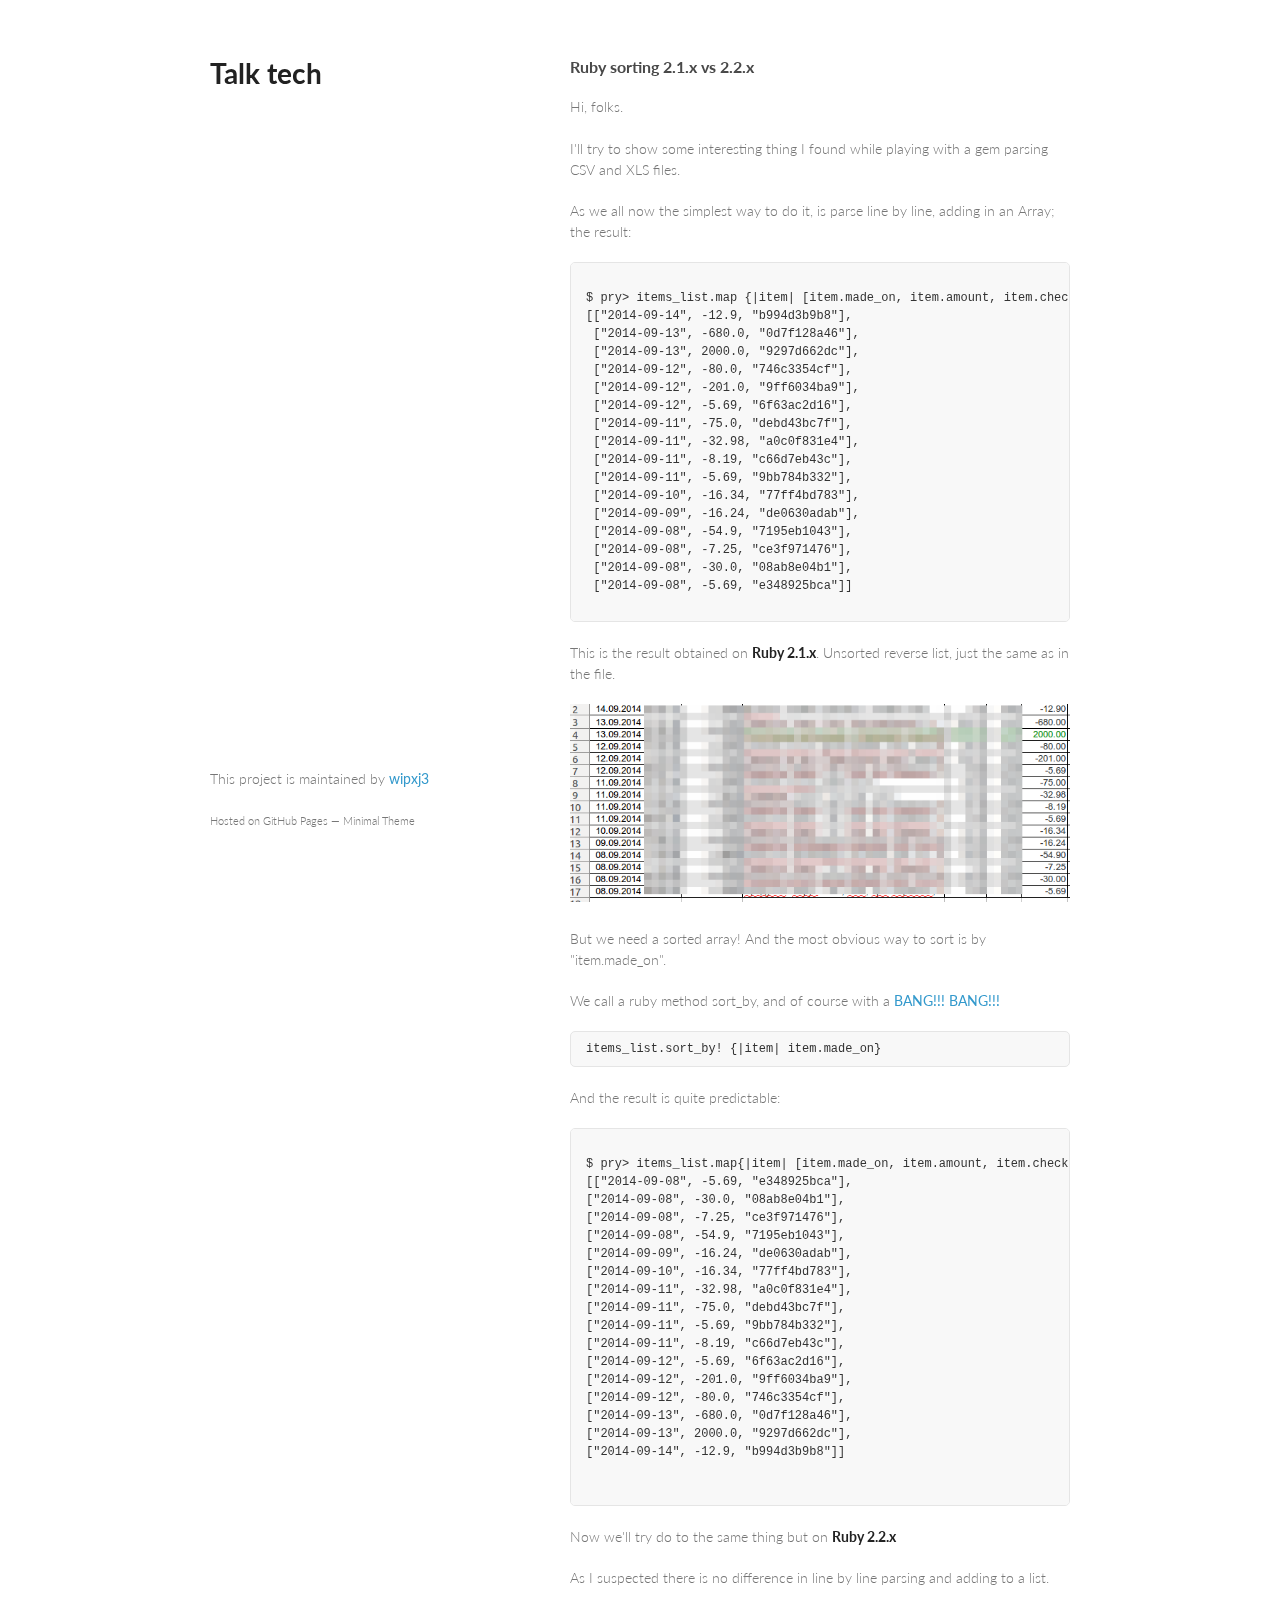
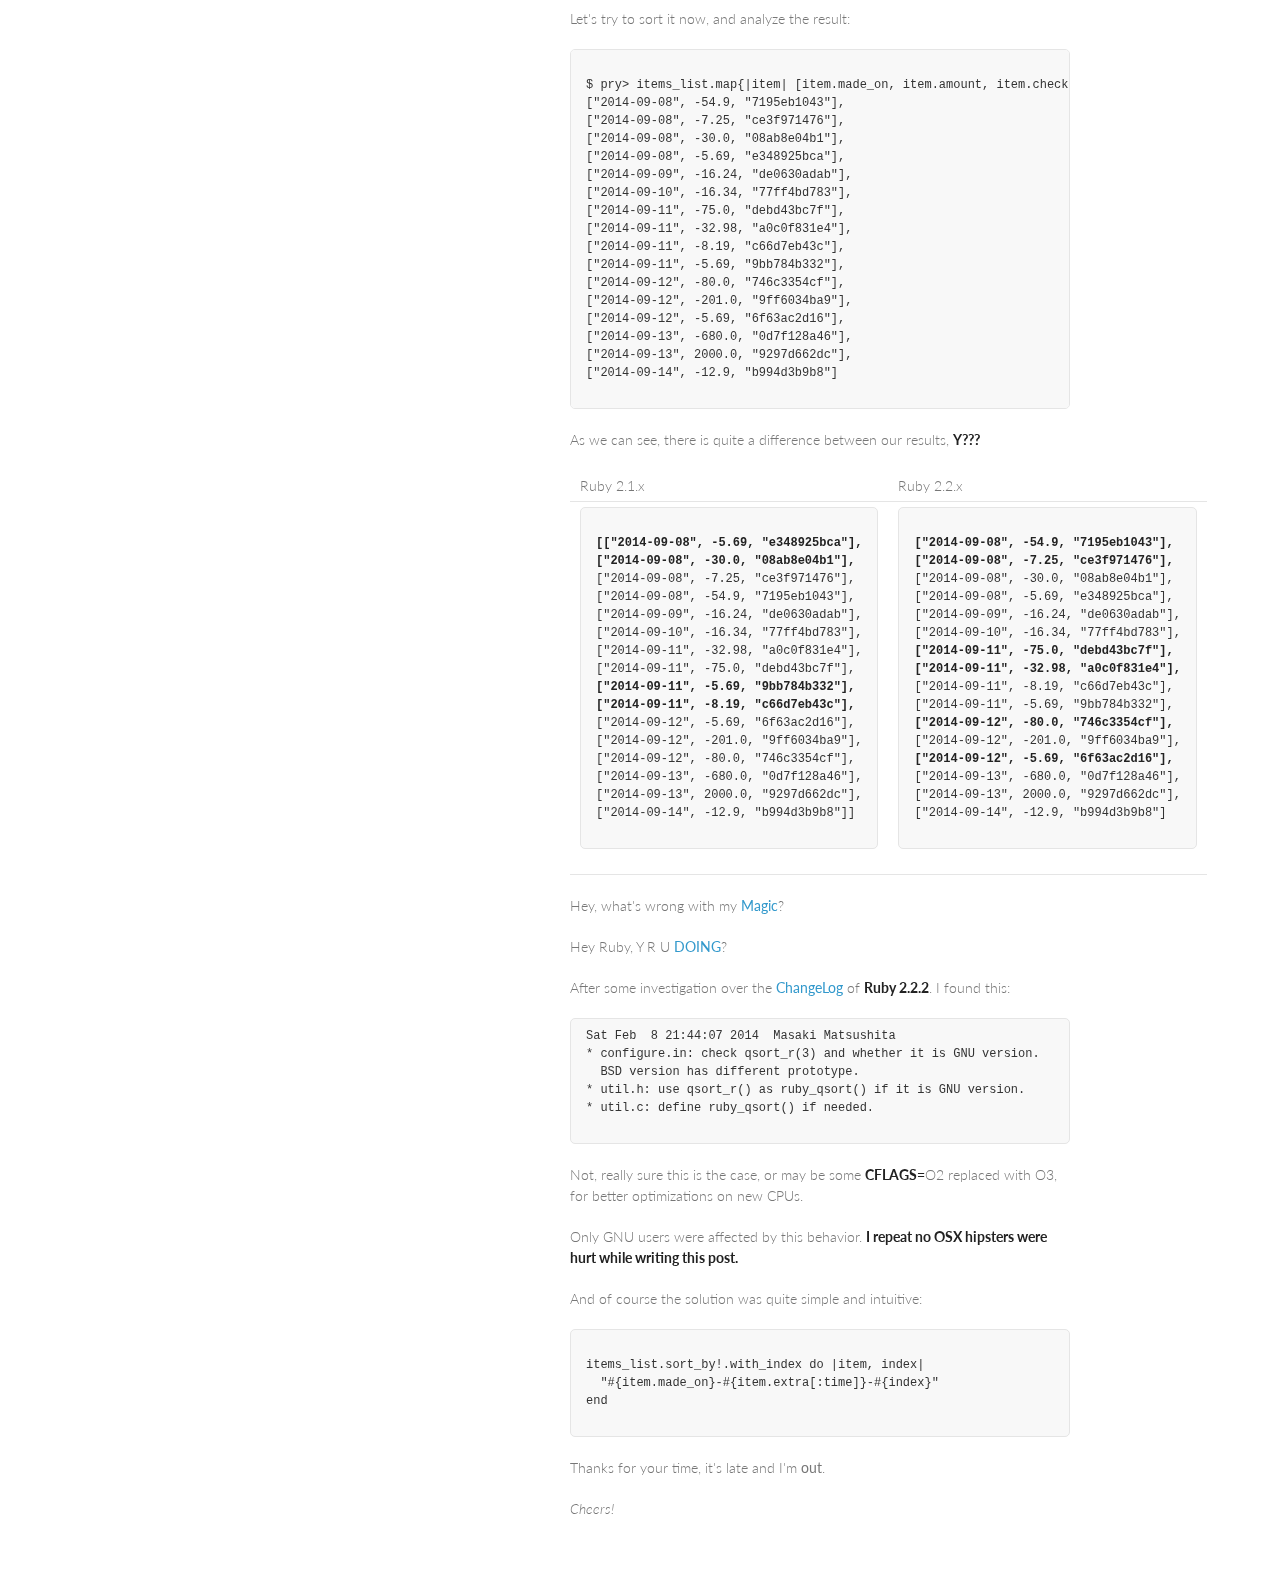
<file: index.html>
<!doctype html>
<html>
  <head>
    <meta charset="utf-8">
    <meta http-equiv="X-UA-Compatible" content="chrome=1">
    <title>wipxj3 Blog</title>

    <link rel="stylesheet" href="stylesheets/styles.css">
    <link rel="stylesheet" href="stylesheets/pygment_trac.css">
    <meta name="viewport" content="width=device-width, initial-scale=1, user-scalable=no">
    <!--[if lt IE 9]>
    <script src="//html5shiv.googlecode.com/svn/trunk/html5.js"></script>
    <![endif]-->
  </head>
  <body>
    <div class="wrapper">
      <header>
        <h1>Talk tech</h1>
      </header>
      <section>
        <h3><a id="welcome-to-github-pages" class="anchor" href="#welcome-to-github-pages" aria-hidden="true"><span class="octicon octicon-link"></span></a>Ruby sorting 2.1.x vs 2.2.x</h3>

        <p>
          Hi, folks.
          <br><br>
          I'll try to show some interesting thing I found while playing with a gem parsing CSV and XLS files.
        </p>

        <p>As we all now the simplest way to do it, is parse line by line, adding in an Array; the result:</p>

        <pre><code>
$ pry> items_list.map {|item| [item.made_on, item.amount, item.checksum[0..9]]};nil
[["2014-09-14", -12.9, "b994d3b9b8"],
 ["2014-09-13", -680.0, "0d7f128a46"],
 ["2014-09-13", 2000.0, "9297d662dc"],
 ["2014-09-12", -80.0, "746c3354cf"],
 ["2014-09-12", -201.0, "9ff6034ba9"],
 ["2014-09-12", -5.69, "6f63ac2d16"],
 ["2014-09-11", -75.0, "debd43bc7f"],
 ["2014-09-11", -32.98, "a0c0f831e4"],
 ["2014-09-11", -8.19, "c66d7eb43c"],
 ["2014-09-11", -5.69, "9bb784b332"],
 ["2014-09-10", -16.34, "77ff4bd783"],
 ["2014-09-09", -16.24, "de0630adab"],
 ["2014-09-08", -54.9, "7195eb1043"],
 ["2014-09-08", -7.25, "ce3f971476"],
 ["2014-09-08", -30.0, "08ab8e04b1"],
 ["2014-09-08", -5.69, "e348925bca"]]
        </code></pre>

        <p>This is the result obtained on <strong>Ruby 2.1.x</strong>. Unsorted reverse list, just the same as in the file.</p>
        <img src="images/original.png">
        <br><br>

        <p>But we need a sorted array! And the most obvious way to sort is by "item.made_on".</p>

        <p>We call a ruby method sort_by, and of course with a <a href="https://www.youtube.com/watch?v=T5Xl0Qry-hA">BANG!!! BANG!!!</a>
          <pre><code>items_list.sort_by! {|item| item.made_on}</code></pre>
        </p>

        <p>And the result is quite predictable:</p>
        <pre>
          <code>
$ pry> items_list.map{|item| [item.made_on, item.amount, item.checksum[0..9]]};nil
[["2014-09-08", -5.69, "e348925bca"],
["2014-09-08", -30.0, "08ab8e04b1"],
["2014-09-08", -7.25, "ce3f971476"],
["2014-09-08", -54.9, "7195eb1043"],
["2014-09-09", -16.24, "de0630adab"],
["2014-09-10", -16.34, "77ff4bd783"],
["2014-09-11", -32.98, "a0c0f831e4"],
["2014-09-11", -75.0, "debd43bc7f"],
["2014-09-11", -5.69, "9bb784b332"],
["2014-09-11", -8.19, "c66d7eb43c"],
["2014-09-12", -5.69, "6f63ac2d16"],
["2014-09-12", -201.0, "9ff6034ba9"],
["2014-09-12", -80.0, "746c3354cf"],
["2014-09-13", -680.0, "0d7f128a46"],
["2014-09-13", 2000.0, "9297d662dc"],
["2014-09-14", -12.9, "b994d3b9b8"]]
          </code>
        </pre>

        <p>Now we'll try do to the same thing but on <strong>Ruby 2.2.x</strong></p>
        <p>As I suspected there is no difference in line by line parsing and adding to a list.</p>
        <p>Let's try to sort it now, and analyze the result:</p>
        <pre><code>
$ pry> items_list.map{|item| [item.made_on, item.amount, item.checksum[0..9]]};nil
["2014-09-08", -54.9, "7195eb1043"],
["2014-09-08", -7.25, "ce3f971476"],
["2014-09-08", -30.0, "08ab8e04b1"],
["2014-09-08", -5.69, "e348925bca"],
["2014-09-09", -16.24, "de0630adab"],
["2014-09-10", -16.34, "77ff4bd783"],
["2014-09-11", -75.0, "debd43bc7f"],
["2014-09-11", -32.98, "a0c0f831e4"],
["2014-09-11", -8.19, "c66d7eb43c"],
["2014-09-11", -5.69, "9bb784b332"],
["2014-09-12", -80.0, "746c3354cf"],
["2014-09-12", -201.0, "9ff6034ba9"],
["2014-09-12", -5.69, "6f63ac2d16"],
["2014-09-13", -680.0, "0d7f128a46"],
["2014-09-13", 2000.0, "9297d662dc"],
["2014-09-14", -12.9, "b994d3b9b8"]
        </code></pre>
        <p>As we can see, there is quite a difference between our results, <strong>Y???</strong></p>
        <table>
          <thead>
            <tr>
              <td>Ruby 2.1.x</td>
              <td>Ruby 2.2.x</td>
            </tr>
          </thead>
          <tbody>
            <tr>
              <td>
                <pre><code>
<strong>[["2014-09-08", -5.69, "e348925bca"],</strong>
<strong>["2014-09-08", -30.0, "08ab8e04b1"],</strong>
["2014-09-08", -7.25, "ce3f971476"],
["2014-09-08", -54.9, "7195eb1043"],
["2014-09-09", -16.24, "de0630adab"],
["2014-09-10", -16.34, "77ff4bd783"],
["2014-09-11", -32.98, "a0c0f831e4"],
["2014-09-11", -75.0, "debd43bc7f"],
<strong>["2014-09-11", -5.69, "9bb784b332"],</strong>
<strong>["2014-09-11", -8.19, "c66d7eb43c"],</strong>
["2014-09-12", -5.69, "6f63ac2d16"],
["2014-09-12", -201.0, "9ff6034ba9"],
["2014-09-12", -80.0, "746c3354cf"],
["2014-09-13", -680.0, "0d7f128a46"],
["2014-09-13", 2000.0, "9297d662dc"],
["2014-09-14", -12.9, "b994d3b9b8"]]
                </code></pre>
              </td>

              <td>
                <pre><code>
<strong>["2014-09-08", -54.9, "7195eb1043"],</strong>
<strong>["2014-09-08", -7.25, "ce3f971476"],</strong>
["2014-09-08", -30.0, "08ab8e04b1"],
["2014-09-08", -5.69, "e348925bca"],
["2014-09-09", -16.24, "de0630adab"],
["2014-09-10", -16.34, "77ff4bd783"],
<strong>["2014-09-11", -75.0, "debd43bc7f"],</strong>
<strong>["2014-09-11", -32.98, "a0c0f831e4"],</strong>
["2014-09-11", -8.19, "c66d7eb43c"],
["2014-09-11", -5.69, "9bb784b332"],
<strong>["2014-09-12", -80.0, "746c3354cf"],</strong>
["2014-09-12", -201.0, "9ff6034ba9"],
<strong>["2014-09-12", -5.69, "6f63ac2d16"],</strong>
["2014-09-13", -680.0, "0d7f128a46"],
["2014-09-13", 2000.0, "9297d662dc"],
["2014-09-14", -12.9, "b994d3b9b8"]
              </code></pre>
              </td>
            </tr>
          </tbody>
        </table>
        <p>Hey, what's wrong with my <a href="#">Magic</a>?</p>
        <p>Hey Ruby, Y R U <a href="#">DOING</a>?</p>
        <p>After some investigation over the <a href="http://svn.ruby-lang.org/repos/ruby/tags/v2_2_2/ChangeLog">ChangeLog</a> of <strong>Ruby 2.2.2</strong>. I found this:
          <pre>
Sat Feb  8 21:44:07 2014  Masaki Matsushita  <glass.saga@gmail.com>
* configure.in: check qsort_r(3) and whether it is GNU version.
  BSD version has different prototype.
* util.h: use qsort_r() as ruby_qsort() if it is GNU version.
* util.c: define ruby_qsort() if needed.
          </pre>
        </p>
        <p>Not, really sure this is the case, or may be some <strong>CFLAGS=</strong>O2 replaced with O3, for better optimizations on new CPUs.</p>
        <p>Only GNU users were affected by this behavior. <strong>I repeat no OSX hipsters were hurt while writing this post.</strong></p>
        <p>And of course the solution was quite simple and intuitive:</p>
        <pre><code>
items_list.sort_by!.with_index do |item, index|
  "#{item.made_on}-#{item.extra[:time]}-#{index}"
end
        </code></pre>
        <p>Thanks for your time, it's late and I'm <b>out</b>.</p>
        <p><em>Cheers!</em></p>
      </section>
      <footer>
        <p>This project is maintained by <a href="https://github.com/wipxj3">wipxj3</a></p>
        <p><small>Hosted on GitHub Pages &mdash; Minimal Theme</small></p>
      </footer>
    </div>
    <script src="javascripts/scale.fix.js"></script>

  </body>
</html>
</file>
<file: stylesheets/styles.css>
@import url(https://fonts.googleapis.com/css?family=Lato:300italic,700italic,300,700);

body {
  padding:50px;
  font:14px/1.5 Lato, "Helvetica Neue", Helvetica, Arial, sans-serif;
  color:#777;
  font-weight:300;
}

h1, h2, h3, h4, h5, h6 {
  color:#222;
  margin:0 0 20px;
}

p, ul, ol, table, pre, dl {
  margin:0 0 20px;
}

h1, h2, h3 {
  line-height:1.1;
}

h1 {
  font-size:28px;
}

h2 {
  color:#393939;
}

h3, h4, h5, h6 {
  color:#494949;
}

a {
  color:#39c;
  font-weight:400;
  text-decoration:none;
}

a small {
  font-size:11px;
  color:#777;
  margin-top:-0.6em;
  display:block;
}

.wrapper {
  width:860px;
  margin:0 auto;
}

blockquote {
  border-left:1px solid #e5e5e5;
  margin:0;
  padding:0 0 0 20px;
  font-style:italic;
}

code, pre {
  font-family: Consolas, "Liberation Mono", Menlo, Courier, monospace;
  color:#333;
  font-size:12px;
}

pre {
  padding:8px 15px;
  background: #f8f8f8;  
  border-radius:5px;
  border:1px solid #e5e5e5;
  overflow-x: auto;
}

table {
  width:100%;
  border-collapse:collapse;
}

th, td {
  text-align:left;
  padding:5px 10px;
  border-bottom:1px solid #e5e5e5;
}

dt {
  color:#444;
  font-weight:700;
}

th {
  color:#444;
}

img {
  max-width:100%;
}

header {
  width:270px;
  float:left;
  position:fixed;
}

header ul {
  list-style:none;
  height:40px;
  
  padding:0;
  
  background: #eee;
  background: -moz-linear-gradient(top, #f8f8f8 0%, #dddddd 100%);
  background: -webkit-gradient(linear, left top, left bottom, color-stop(0%,#f8f8f8), color-stop(100%,#dddddd));
  background: -webkit-linear-gradient(top, #f8f8f8 0%,#dddddd 100%);
  background: -o-linear-gradient(top, #f8f8f8 0%,#dddddd 100%);
  background: -ms-linear-gradient(top, #f8f8f8 0%,#dddddd 100%);
  background: linear-gradient(top, #f8f8f8 0%,#dddddd 100%);
  
  border-radius:5px;
  border:1px solid #d2d2d2;
  box-shadow:inset #fff 0 1px 0, inset rgba(0,0,0,0.03) 0 -1px 0;
  width:270px;
}

header li {
  width:89px;
  float:left;
  border-right:1px solid #d2d2d2;
  height:40px;
}

header ul a {
  line-height:1;
  font-size:11px;
  color:#999;
  display:block;
  text-align:center;
  padding-top:6px;
  height:40px;
}

strong {
  color:#222;
  font-weight:700;
}

header ul li + li {
  width:88px;
  border-left:1px solid #fff;
}

header ul li + li + li {
  border-right:none;
  width:89px;
}

header ul a strong {
  font-size:14px;
  display:block;
  color:#222;
}

section {
  width:500px;
  float:right;
  padding-bottom:50px;
}

small {
  font-size:11px;
}

hr {
  border:0;
  background:#e5e5e5;
  height:1px;
  margin:0 0 20px;
}

footer {
  width:270px;
  float:left;
  position:fixed;
  bottom:50px;
}

@media print, screen and (max-width: 960px) {
  
  div.wrapper {
    width:auto;
    margin:0;
  }
  
  header, section, footer {
    float:none;
    position:static;
    width:auto;
  }
  
  header {
    padding-right:320px;
  }
  
  section {
    border:1px solid #e5e5e5;
    border-width:1px 0;
    padding:20px 0;
    margin:0 0 20px;
  }
  
  header a small {
    display:inline;
  }
  
  header ul {
    position:absolute;
    right:50px;
    top:52px;
  }
}

@media print, screen and (max-width: 720px) {
  body {
    word-wrap:break-word;
  }
  
  header {
    padding:0;
  }
  
  header ul, header p.view {
    position:static;
  }
  
  pre, code {
    word-wrap:normal;
  }
}

@media print, screen and (max-width: 480px) {
  body {
    padding:15px;
  }
  
  header ul {
    display:none;
  }
}

@media print {
  body {
    padding:0.4in;
    font-size:12pt;
    color:#444;
  }
}
</file>
<file: stylesheets/pygment_trac.css>
.highlight  { background: #ffffff; }
.highlight .c { color: #999988; font-style: italic } /* Comment */
.highlight .err { color: #a61717; background-color: #e3d2d2 } /* Error */
.highlight .k { font-weight: bold } /* Keyword */
.highlight .o { font-weight: bold } /* Operator */
.highlight .cm { color: #999988; font-style: italic } /* Comment.Multiline */
.highlight .cp { color: #999999; font-weight: bold } /* Comment.Preproc */
.highlight .c1 { color: #999988; font-style: italic } /* Comment.Single */
.highlight .cs { color: #999999; font-weight: bold; font-style: italic } /* Comment.Special */
.highlight .gd { color: #000000; background-color: #ffdddd } /* Generic.Deleted */
.highlight .gd .x { color: #000000; background-color: #ffaaaa } /* Generic.Deleted.Specific */
.highlight .ge { font-style: italic } /* Generic.Emph */
.highlight .gr { color: #aa0000 } /* Generic.Error */
.highlight .gh { color: #999999 } /* Generic.Heading */
.highlight .gi { color: #000000; background-color: #ddffdd } /* Generic.Inserted */
.highlight .gi .x { color: #000000; background-color: #aaffaa } /* Generic.Inserted.Specific */
.highlight .go { color: #888888 } /* Generic.Output */
.highlight .gp { color: #555555 } /* Generic.Prompt */
.highlight .gs { font-weight: bold } /* Generic.Strong */
.highlight .gu { color: #800080; font-weight: bold; } /* Generic.Subheading */
.highlight .gt { color: #aa0000 } /* Generic.Traceback */
.highlight .kc { font-weight: bold } /* Keyword.Constant */
.highlight .kd { font-weight: bold } /* Keyword.Declaration */
.highlight .kn { font-weight: bold } /* Keyword.Namespace */
.highlight .kp { font-weight: bold } /* Keyword.Pseudo */
.highlight .kr { font-weight: bold } /* Keyword.Reserved */
.highlight .kt { color: #445588; font-weight: bold } /* Keyword.Type */
.highlight .m { color: #009999 } /* Literal.Number */
.highlight .s { color: #d14 } /* Literal.String */
.highlight .na { color: #008080 } /* Name.Attribute */
.highlight .nb { color: #0086B3 } /* Name.Builtin */
.highlight .nc { color: #445588; font-weight: bold } /* Name.Class */
.highlight .no { color: #008080 } /* Name.Constant */
.highlight .ni { color: #800080 } /* Name.Entity */
.highlight .ne { color: #990000; font-weight: bold } /* Name.Exception */
.highlight .nf { color: #990000; font-weight: bold } /* Name.Function */
.highlight .nn { color: #555555 } /* Name.Namespace */
.highlight .nt { color: #000080 } /* Name.Tag */
.highlight .nv { color: #008080 } /* Name.Variable */
.highlight .ow { font-weight: bold } /* Operator.Word */
.highlight .w { color: #bbbbbb } /* Text.Whitespace */
.highlight .mf { color: #009999 } /* Literal.Number.Float */
.highlight .mh { color: #009999 } /* Literal.Number.Hex */
.highlight .mi { color: #009999 } /* Literal.Number.Integer */
.highlight .mo { color: #009999 } /* Literal.Number.Oct */
.highlight .sb { color: #d14 } /* Literal.String.Backtick */
.highlight .sc { color: #d14 } /* Literal.String.Char */
.highlight .sd { color: #d14 } /* Literal.String.Doc */
.highlight .s2 { color: #d14 } /* Literal.String.Double */
.highlight .se { color: #d14 } /* Literal.String.Escape */
.highlight .sh { color: #d14 } /* Literal.String.Heredoc */
.highlight .si { color: #d14 } /* Literal.String.Interpol */
.highlight .sx { color: #d14 } /* Literal.String.Other */
.highlight .sr { color: #009926 } /* Literal.String.Regex */
.highlight .s1 { color: #d14 } /* Literal.String.Single */
.highlight .ss { color: #990073 } /* Literal.String.Symbol */
.highlight .bp { color: #999999 } /* Name.Builtin.Pseudo */
.highlight .vc { color: #008080 } /* Name.Variable.Class */
.highlight .vg { color: #008080 } /* Name.Variable.Global */
.highlight .vi { color: #008080 } /* Name.Variable.Instance */
.highlight .il { color: #009999 } /* Literal.Number.Integer.Long */

.type-csharp .highlight .k { color: #0000FF }
.type-csharp .highlight .kt { color: #0000FF }
.type-csharp .highlight .nf { color: #000000; font-weight: normal }
.type-csharp .highlight .nc { color: #2B91AF }
.type-csharp .highlight .nn { color: #000000 }
.type-csharp .highlight .s { color: #A31515 }
.type-csharp .highlight .sc { color: #A31515 }
</file>
